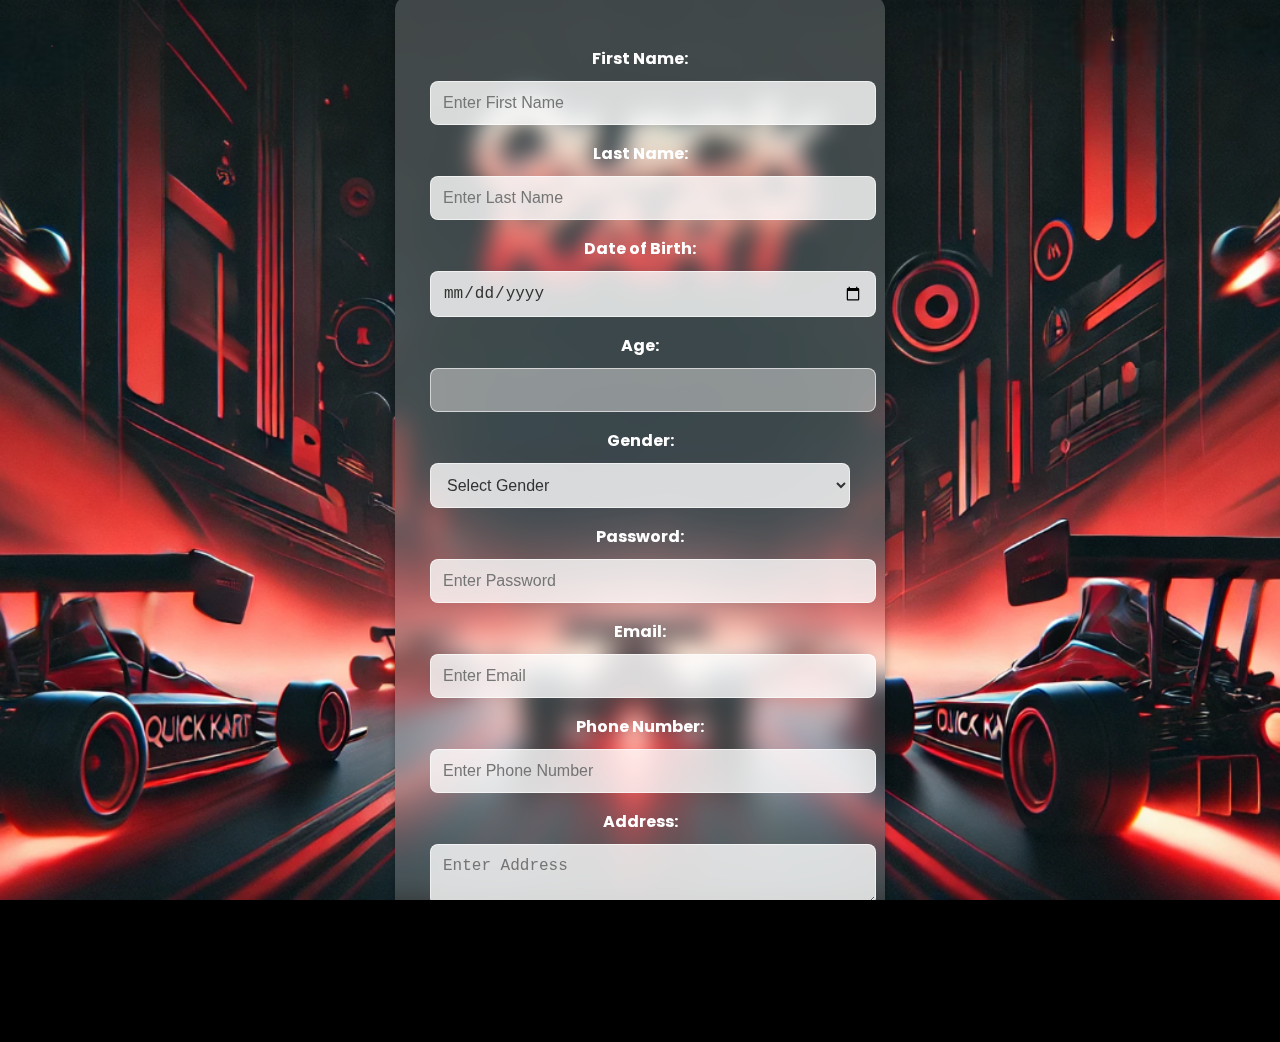
<file: Code/index.html>
<!DOCTYPE html>
<html lang="en">
<head>
    <meta charset="UTF-8">
    <meta name="viewport" content="width=device-width, initial-scale=1.0">
    <title>Mohan Raji </title>
    
    <script src="script.js" defer></script>
    <link rel="stylesheet" href="styles.css"> <!-- External CSS -->
</head>
<body>
    <h1>REGISTRATION FORM</h1>
    <form name="RegForm" onsubmit="return validateForm()">        
        <p>            
            <label for="firstname">First Name:</label>            
            <input type="text" id="firstname" name="firstname" placeholder="Enter First Name" required/>            
            <span id="firstname-error" class="error-message"></span>        
        </p>        
        <p>            
            <label for="lastname">Last Name:</label>            
            <input type="text" id="lastname" name="lastname" placeholder="Enter Last Name" required/>            
            <span id="lastname-error" class="error-message"></span>        
        </p>        
        <p>            
            <label for="dob">Date of Birth:</label>            
            <input type="date" id="dob" name="dob" required onchange="calculateAge()"/>            
            <span id="dob-error" class="error-message"></span>        
        </p>        
        <p>            
            <label for="age">Age:</label>            
            <input type="text" id="age" name="age" readonly/>            
            <span id="age-error" class="error-message"></span>        
        </p>        
        <p>            
            <label for="gender">Gender:</label>            
            <select id="gender" name="gender" required>
                <option value="">Select Gender</option>
                <option value="Male">Male</option>
                <option value="Female">Female</option>
            </select>            
            <span id="gender-error" class="error-message"></span>        
        </p>        
        <p>            
            <label for="password">Password:</label>            
            <input type="password" id="password" name="password" placeholder="Enter Password" required/>            
            <span id="password-error" class="error-message"></span>        
        </p>        
        <p>            
            <label for="email">Email:</label>            
            <input type="text" id="email" name="email" placeholder="Enter Email" required/>            
            <span id="email-error" class="error-message"></span>        
        </p>        
        <p>            
            <label for="phone">Phone Number:</label>            
            <input type="tel" id="phone" name="phone" placeholder="Enter Phone Number" required/>            
            <span id="phone-error" class="error-message"></span>        
        </p>        
        <p>            
            <label for="address">Address:</label>            
            <textarea id="address" name="address" placeholder="Enter Address" required></textarea>            
            <span id="address-error" class="error-message"></span>        
        </p>        
        <p>            
            <input type="submit" value="Submit" name="Submit"/>        
        </p>    
    </form>    

    <script>
        function calculateAge() {
            let dob = document.getElementById("dob").value;
            let ageField = document.getElementById("age");
            if (dob) {
                let birthDate = new Date(dob);
                let today = new Date();
                let age = today.getFullYear() - birthDate.getFullYear();
                let monthDiff = today.getMonth() - birthDate.getMonth();
                if (monthDiff < 0 || (monthDiff === 0 && today.getDate() < birthDate.getDate())) {
                    age--;
                }
                ageField.value = age;
            } else {
                ageField.value = "";
            }
        }

        function validateForm() {            
            let firstname = document.getElementById("firstname").value.trim();            
            let lastname = document.getElementById("lastname").value.trim();            
            let dob = document.getElementById("dob").value;
            let gender = document.getElementById("gender").value;
            let password = document.getElementById("password").value.trim();            
            let email = document.getElementById("email").value.trim();            
            let phone = document.getElementById("phone").value.trim();            
            let address = document.getElementById("address").value.trim();            

            const errors = {
                firstname: document.getElementById("firstname-error"),
                lastname: document.getElementById("lastname-error"),
                dob: document.getElementById("dob-error"),
                gender: document.getElementById("gender-error"),
                password: document.getElementById("password-error"),
                email: document.getElementById("email-error"),
                phone: document.getElementById("phone-error"),
                address: document.getElementById("address-error"),
            };

            Object.values(errors).forEach(error => error.textContent = "");

            let isValid = true;

            if (!/^[a-zA-Z]+$/.test(firstname) || firstname.length < 4) {
                errors.firstname.textContent = "First Name must contain only letters and be at least 4 characters.";
                isValid = false;
            }

            if (!/^[a-zA-Z]+$/.test(lastname) || lastname.length < 1) {
                errors.lastname.textContent = "Last Name should only contain letters.";
                isValid = false;
            }

            if (!dob) {
                errors.dob.textContent = "Please select your date of birth.";
                isValid = false;
            }

            if (!gender) {
                errors.gender.textContent = "Please select a gender.";
                isValid = false;
            }

            if (password.length < 8 || password.length > 30) {
                errors.password.textContent = "Password must be between 8 and 30 characters.";
                isValid = false;
            }

            const emailPattern = /^[a-zA-Z0-9._-]+@[a-zA-Z0-9.-]+\.[a-zA-Z]{2,}$/;
            if (!emailPattern.test(email)) {
                errors.email.textContent = "Invalid email format.";
                isValid = false;
            }

            if (!/^\d{10}$/.test(phone)) {
                errors.phone.textContent = "Phone number must be exactly 10 digits.";
                isValid = false;
            }

            if (address.length === 0) {
                errors.address.textContent = "Address cannot be empty.";
                isValid = false;
            }

            if (isValid) {
                alert("Registered Successfully!");
                return true;
            } else {
                return false;
            }
        }
        function handleLogin(event) {
    event.preventDefault(); // Prevent page reload

    // Get form values
    const username = document.getElementById("username").value;
    const email = document.getElementById("email").value;
    const phone = document.getElementById("phone").value;

    // Store in localStorage
    localStorage.setItem("username", username);
    localStorage.setItem("email", email);
    localStorage.setItem("phone", phone);

    // Redirect to table page
    window.location.href = "table.html";
}

    </script>
</body>
</html>
</file>
<file: Code/styles.css>
@import url('https://fonts.googleapis.com/css2?family=Poppins:wght@300;400;600&display=swap');

body {
    font-family: 'Poppins', sans-serif;
    background: url('login_page.png') no-repeat center center fixed;
    background-size: cover; /* Ensures it covers the entire screen */
    background-position: center;
    background-attachment: fixed;
    margin: 0;
    height: 100vh;
    display: flex;
    flex-direction: column;
    align-items: center;
    justify-content: center;
    color: white;
}


h1 {
    text-align: center;
    font-size: 30px;
    font-weight: 700;
    margin-top: 20px;
    text-transform: uppercase;
    letter-spacing: 2px;
    background: rgba(0, 0, 0, 0.2);
    padding: 12px 25px;
    border-radius: 10px;
}
form {
    background: rgba(255, 255, 255, 0.2);
    backdrop-filter: blur(12px);
    padding: 35px;
    border-radius: 15px;
    box-shadow: 0 5px 10px rgba(0, 0, 0, 0.3);
    width: 420px;
    text-align: center;
    margin-top: 25px;
}

label {
    font-weight: bold;
    display: block;
    margin: 10px 0 5px;
    font-size: 16px;
}

input, select, textarea {
    width: 100%;
    padding: 12px;
    margin-top: 5px;
    border: 1px solid rgba(255, 255, 255, 0.6);
    border-radius: 8px;
    font-size: 16px;
    background: rgba(255, 255, 255, 0.8);
    color: #333;
}

input[readonly] {
    background: rgba(200, 200, 200, 0.6);
    cursor: not-allowed;
}

.radio-group {
    display: flex;
    justify-content: center;
    gap: 20px;
}

.radio-group label {
    font-size: 16px;
}

input[type="submit"] {
    background: #ff4d79;
    color: white;
    font-size: 18px;
    font-weight: bold;
    border: none;
    cursor: pointer;
    transition: 0.3s ease-in-out;
    margin-top: 15px;
    border-radius: 8px;
}

input[type="submit"]:hover {
    background: #ff2851;
}

.error-message {
    color: #ffdddd;
    font-size: 14px;
    margin-top: 5px;
    font-weight: bold;
}
/* Table Styling */
/* Ensure page fits content */
html, body {
    min-height: 100vh;
    margin: 0;
    overflow-x: hidden;
    background-color: black; /* Vibrant background */
    color: white;
}

/* Table Styling */
#tableContainer {
    margin-top: 30px;
    padding: 20px;
    width: 100%;
    display: flex;
    flex-direction: column;
    align-items: center;
}

h2 {
    text-align: center;
    font-size: 24px;
}

table {
    width: 90%;
    max-width: 1200px;
    border-collapse: collapse;
    background: rgba(0, 0, 0, 0.8);
    color: white;
    box-shadow: 0px 0px 10px rgba(255, 255, 255, 0.2);
}

th, td {
    padding: 12px;
    border: 1px solid white;
    text-align: center;
}

th {
    background: red;
}

td {
    background: rgba(255, 255, 255, 0.2);
}

/* Make table scrollable in small screens */
@media (max-width: 768px) {
    table {
        font-size: 14px;
    }

    th, td {
        padding: 8px;
    }

    #tableContainer {
        overflow-x: auto;
    }
}



@media screen and (max-width: 450px) {
    form {
        width: 90%;
    }
}
</file>
